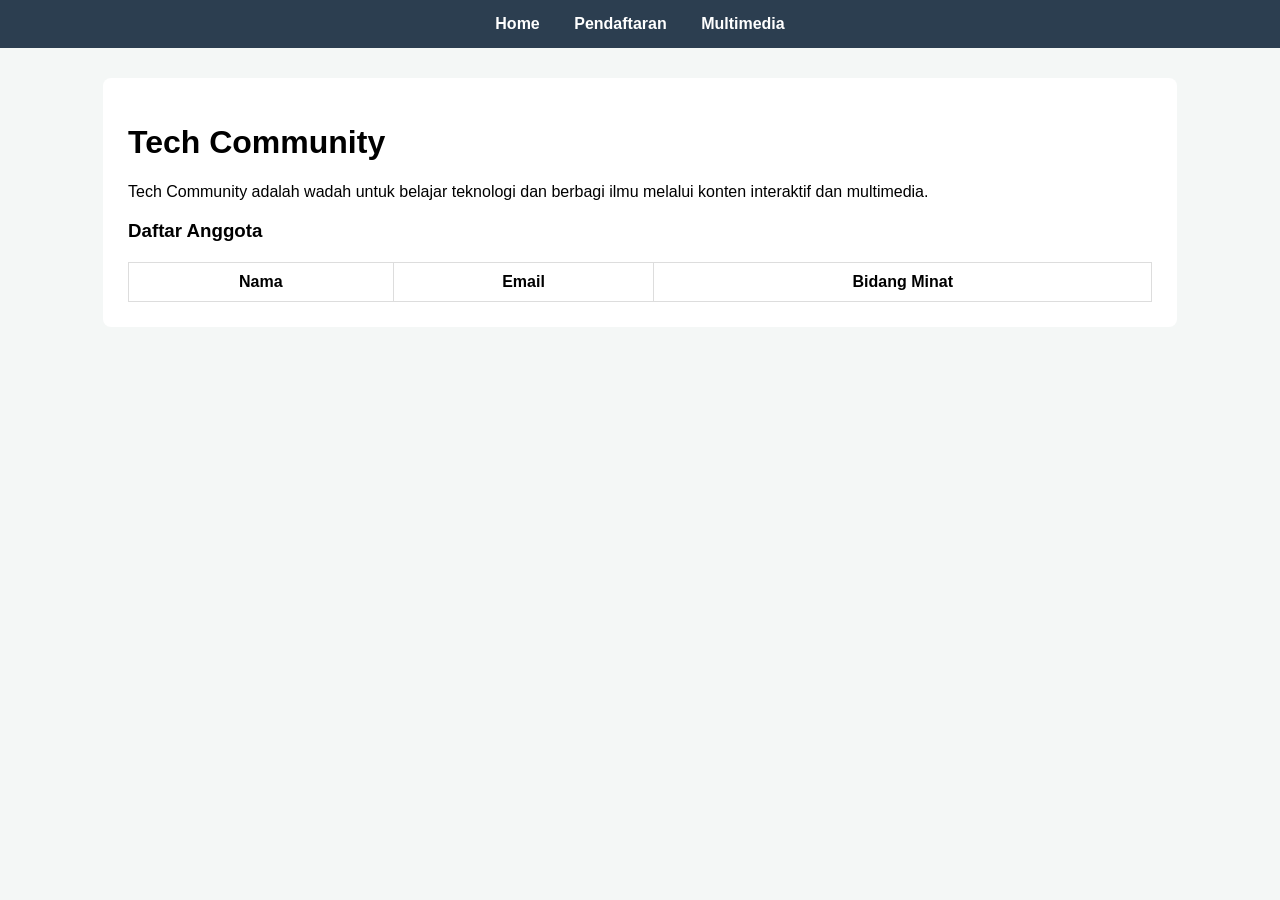
<file: index.html>
<!DOCTYPE html>
<html lang="id">
<head>
    <meta charset="UTF-8">
    <title>Tech Community - Home</title>
    <link rel="stylesheet" href="style.css">
</head>
<body>

<nav>
    <a href="./index.html">Home</a>
    <a href="./form.html">Pendaftaran</a>
    <a href="./gallery.html">Multimedia</a>
</nav>

<div class="container">
    <h1>Tech Community</h1>
    <p>
        Tech Community adalah wadah untuk belajar teknologi dan berbagi ilmu
        melalui konten interaktif dan multimedia.
    </p>

    <h3>Daftar Anggota</h3>
    <table>
        <thead>
            <tr>
                <th>Nama</th>
                <th>Email</th>
                <th>Bidang Minat</th>
            </tr>
        </thead>
        <tbody id="memberTable"></tbody>
    </table>
</div>

<script src="script.js"></script>
</body>
</html>
</file>
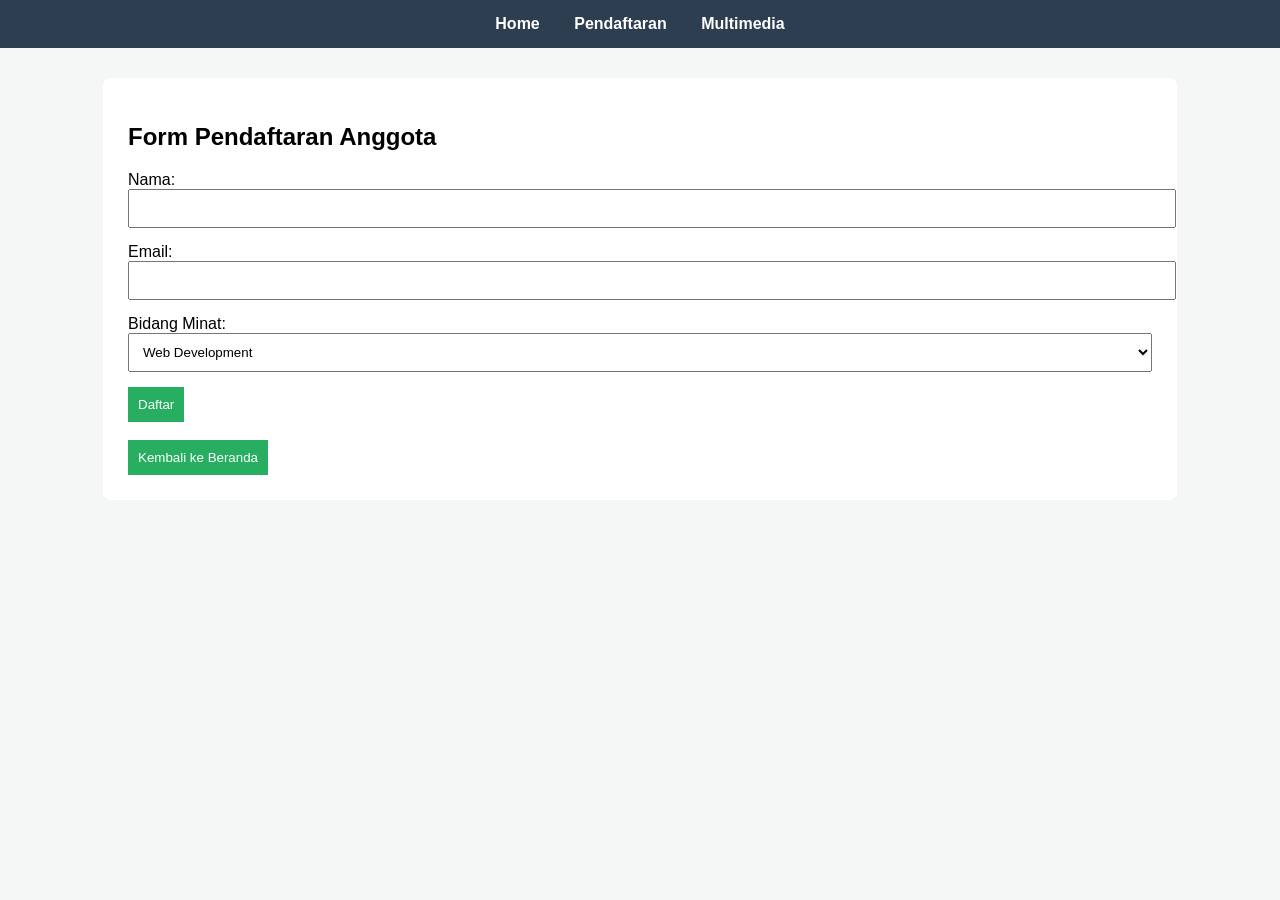
<file: form.html>
<!DOCTYPE html>
<html lang="id">
<head>
    <meta charset="UTF-8">
    <title>Tech Community - Pendaftaran</title>
    <link rel="stylesheet" href="style.css">
</head>
<body>

<nav>
    <a href="./index.html">Home</a>
    <a href="./form.html">Pendaftaran</a>
    <a href="./gallery.html">Multimedia</a>
</nav>

<div class="container">
    <h2>Form Pendaftaran Anggota</h2>

    <form id="registrationForm">
        <div class="form-group">
            <label>Nama:</label>
            <input type="text" id="name" required>
        </div>

        <div class="form-group">
            <label>Email:</label>
            <input type="email" id="email" required>
        </div>

        <div class="form-group">
            <label>Bidang Minat:</label>
            <select id="interest">
                <option value="Web Development">Web Development</option>
                <option value="Cyber Security">Cyber Security</option>
                <option value="Data Science">Data Science</option>
            </select>
        </div>

        <button type="submit">Daftar</button>
    </form>

    <div id="resultArea" style="display:none; margin-top:20px;">
        <h4>Hasil Input:</h4>
        <p id="displayText"></p>
    </div>

    <br>
    <a href="./index.html">
        <button type="button">Kembali ke Beranda</button>
    </a>
</div>

<script src="script.js"></script>
</body>
</html>
</file>
<file: style.css>
body {
    font-family: 'Segoe UI', sans-serif;
    background-color: #f4f7f6;
    margin: 0;
}

nav {
    background-color: #2c3e50;
    padding: 15px;
    text-align: center;
}

nav a {
    color: white;
    margin: 0 15px;
    text-decoration: none;
    font-weight: bold;
}

.container {
    width: 80%;
    margin: 30px auto;
    background: white;
    padding: 25px;
    border-radius: 8px;
}

/* FORM */
.form-group {
    margin-bottom: 15px;
}

input, select {
    width: 100%;
    padding: 10px;
}

/* BUTTON */
button {
    background-color: #27ae60;
    color: white;
    padding: 10px;
    border: none;
    cursor: pointer;
}

.btn-danger {
    background-color: #e74c3c;
}

/* TABLE */
table {
    width: 100%;
    margin-top: 20px;
    border-collapse: collapse;
}

th, td {
    border: 1px solid #ddd;
    padding: 10px;
}

/* MEDIA */
.media-container {
    display: flex;
    flex-direction: column;
    align-items: center;
    gap: 20px;
}

img {
    border-radius: 8px;
}
</file>
